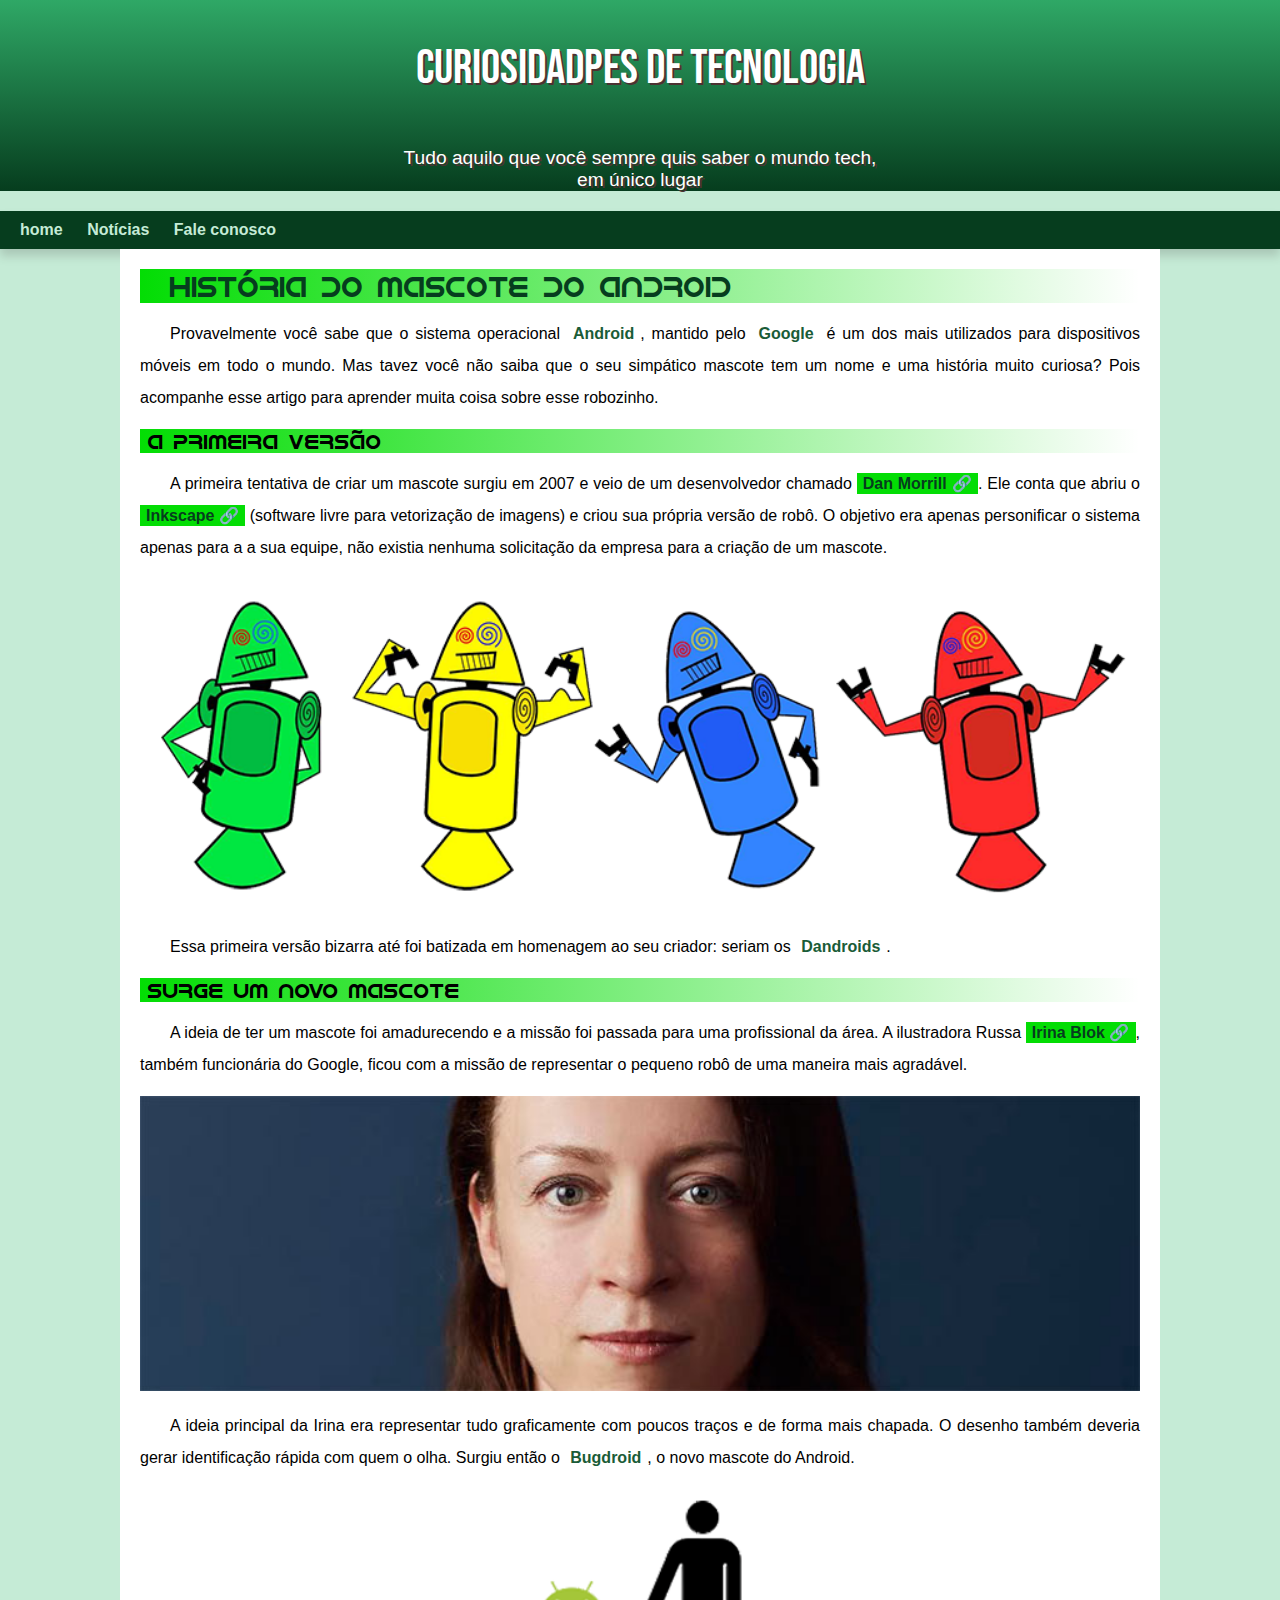
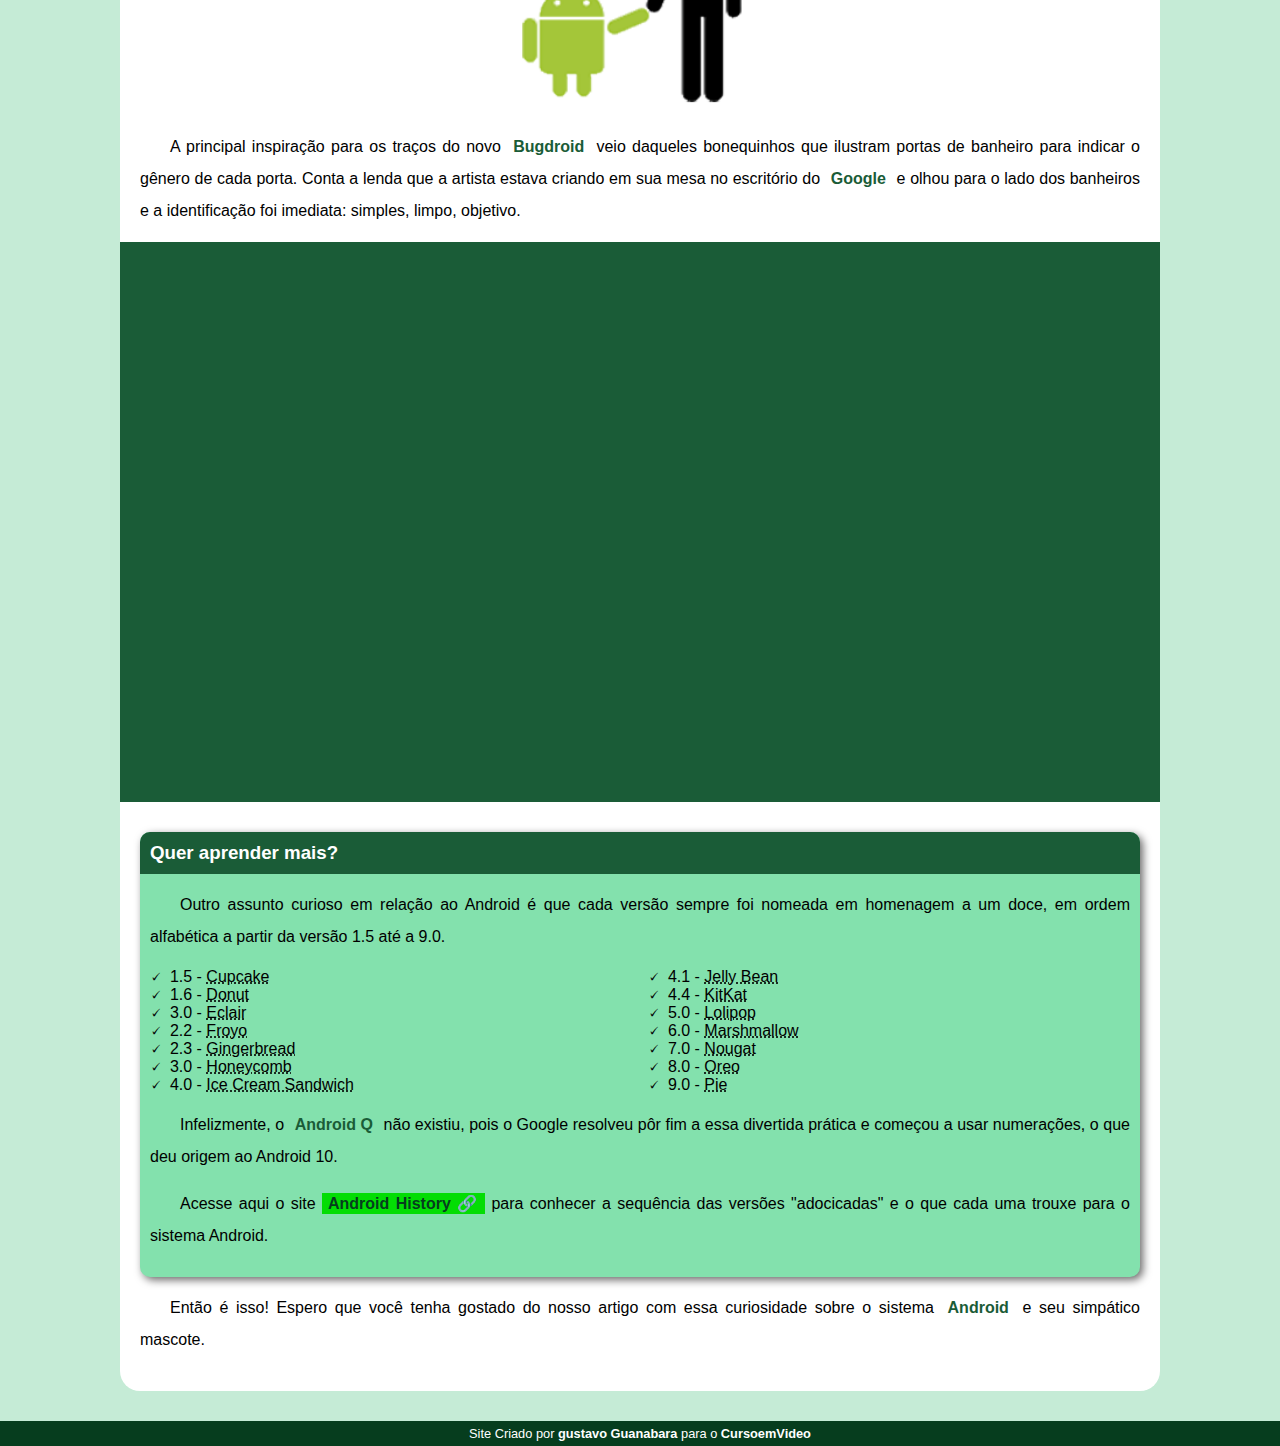
<file: d010/index.html>
<!DOCTYPE html>
<html lang="pt-br">
<head>
    <meta charset="UTF-8">
    <meta name="viewport" content="width=device-width, initial-scale=1.0">
    <title>Como surgiu o mascote do Android?</title>
    <link rel="shortcut icon" href="pacote-projeto-d010/imagens/favicon.ico" type="image/x-icon">
    <link rel="stylesheet" href="estilo/style.css">
</head>
<body>
    <header>
        <h1>Curiosidadpes de Tecnologia</h1>
        <p>Tudo aquilo que você sempre quis saber o mundo tech, em único lugar</p>
    </header>
    <nav>
        <a href="#">home</a>
        <a href="#">Notícias</a>
        <a href="#">Fale conosco</a>
    </nav>
    <main>
        <article>
            <h1>História do Mascote do Android</h1>
            <p>Provavelmente você sabe que o sistema operacional <strong>Android</strong>, mantido pelo <strong>Google</strong> é um dos mais utilizados para dispositivos móveis em todo o mundo. Mas tavez você não saiba que o seu simpático mascote tem um nome e uma história muito curiosa? Pois acompanhe esse artigo para aprender muita coisa sobre esse robozinho.</p>


            <h2>A primeira versão</h2>

            <p>A primeira tentativa de criar um mascote surgiu em 2007 e veio de um desenvolvedor chamado <a href="https://www.thedrum.com/news/2013/01/06/googles-dan-morrill-reveals-rejected-android-mascot-designs" target="_blank" class="externo">Dan Morrill</a>. Ele conta que abriu o <a href="https://inkscape.softonic.com.br/" target="_blank" class="externo">Inkscape</a> (software livre para vetorização de imagens) e criou sua própria versão de robô. O objetivo era apenas personificar o sistema apenas para a a sua equipe, não existia nenhuma solicitação da empresa para a criação de um mascote.</p>
            <picture>
                <source media="(max-width: 670px)" srcset="pacote-projeto-d010/imagens/dan-droids-pq.png">
                <img src="pacote-projeto-d010/imagens/dan-droids.png" alt="Primeiro mascote do Android">
            </picture>

            <p>Essa primeira versão bizarra até foi batizada em homenagem ao seu criador: seriam os <strong>Dandroids</strong>.</p>

            <h2>Surge um novo mascote</h2>

            <p>A ideia de ter um mascote foi amadurecendo e a missão foi passada para uma profissional da área. A ilustradora Russa <a href="https://www.irinablok.com/" target="_blank" class="externo">Irina Blok</a>, também funcionária do Google, ficou com a missão de representar o pequeno robô de uma maneira mais agradável.</p>
            <picture>
                <source media="(max-width: 670px)" srcset="pacote-projeto-d010/imagens/irina-blok-pq.jpg">
                <img src="pacote-projeto-d010/imagens/irina-blok.jpg" alt="">
            </picture>
            <p>A ideia principal da Irina era representar tudo graficamente com poucos traços e de forma mais chapada. O desenho também deveria gerar identificação rápida com quem o olha. Surgiu então o <strong>Bugdroid</strong>, o novo mascote do Android.</p>

            <img src="pacote-projeto-d010/imagens/bugdroid.png" class="pequena" alt="">

            <p>A principal inspiração para os traços do novo <strong>Bugdroid</strong> veio daqueles bonequinhos que ilustram portas de banheiro para indicar o gênero de cada porta. Conta a lenda que a artista estava criando em sua mesa no escritório do <strong>Google</strong> e olhou para o lado dos banheiros e a identificação foi imediata: simples, limpo, objetivo.</p>
            
            <div class="video">
                <iframe width="560" height="315" src="https://www.youtube.com/embed/l2UDgpLz20M?si=6D3DH_k9X_lwCaof" title="YouTube video player" frameborder="0" allow="accelerometer; autoplay; clipboard-write; encrypted-media; gyroscope; picture-in-picture; web-share" referrerpolicy="strict-origin-when-cross-origin" allowfullscreen></iframe>
            </div>

            <aside>
                <h3>Quer aprender mais?</h3>
                <p>Outro assunto curioso em relação ao Android é que cada versão sempre foi nomeada em homenagem a um doce, em ordem alfabética a partir da versão 1.5 até a 9.0.</p>
                <ul>
                    <li>1.5 - <abbr title="Bolo do Copo">Cupcake</abbr>
                    </li>
                    <li>1.6 - <abbr title="Rosquinha">Donut</abbr>
                    </li>
                    <li>3.0 - <abbr title="Bomba">Eclair</abbr>
                    </li>
                    <li>2.2 - <abbr title="Iogurte Congelado">Froyo</abbr>
                    </li>
                    <li>2.3 - <abbr title="Biscoito de Gengibre">Gingerbread</abbr>
                    </li>
                    <li>3.0 - <abbr title="Favo de Mel">Honeycomb</abbr>
                    </li>
                    <li>4.0 - <abbr title="Saunduíche de Sorvete">Ice Cream Sandwich</abbr>
                    </li>
                    <li>4.1 - <abbr title="JuJuba">Jelly Bean</abbr>
                    </li>
                    <li>4.4 - <abbr title="KitKat">KitKat</abbr>
                    </li>
                    <li>5.0 - <abbr title="Pirulito">Lolipop</abbr>
                    </li>
                    <li>6.0 - <abbr title="Marshmallow">Marshmallow</abbr>
                    </li>
                    <li>7.0 - <abbr title="Torrone">Nougat</abbr>
                    </li>
                    <li>8.0 - <abbr title="Oreo">Oreo</abbr>
                    </li>
                    <li>9.0 - <abbr title="Torta">Pie</abbr>
                    </li>
                </ul>
                <p>Infelizmente, o <strong>Android Q</strong> não existiu, pois o Google resolveu pôr fim a essa divertida prática e começou a usar numerações, o que deu origem ao Android 10.</p>

            <p>Acesse aqui o site <a href="https://www.android.com/intl/pt_br/what-is-android/" target="_blank" class="externo">Android History</a> para conhecer a sequência das versões "adocicadas" e o que cada uma trouxe para o sistema Android.</p>

            </aside>
            <p>
                Então é isso! Espero que você tenha gostado do nosso artigo com essa curiosidade sobre o sistema <strong>Android</strong> e seu simpático mascote.
            </p>
        </article>
    </main>

    <footer>
        <p>Site Criado por <a href="https://www.cursoemvideo.com/" target="_blank">gustavo Guanabara</a> para o <a href="https://www.youtube.com/c/CursoemV%C3%ADdeo" target="_blank">CursoemVideo</a></p>
    </footer>
</body>
</html>
</file>
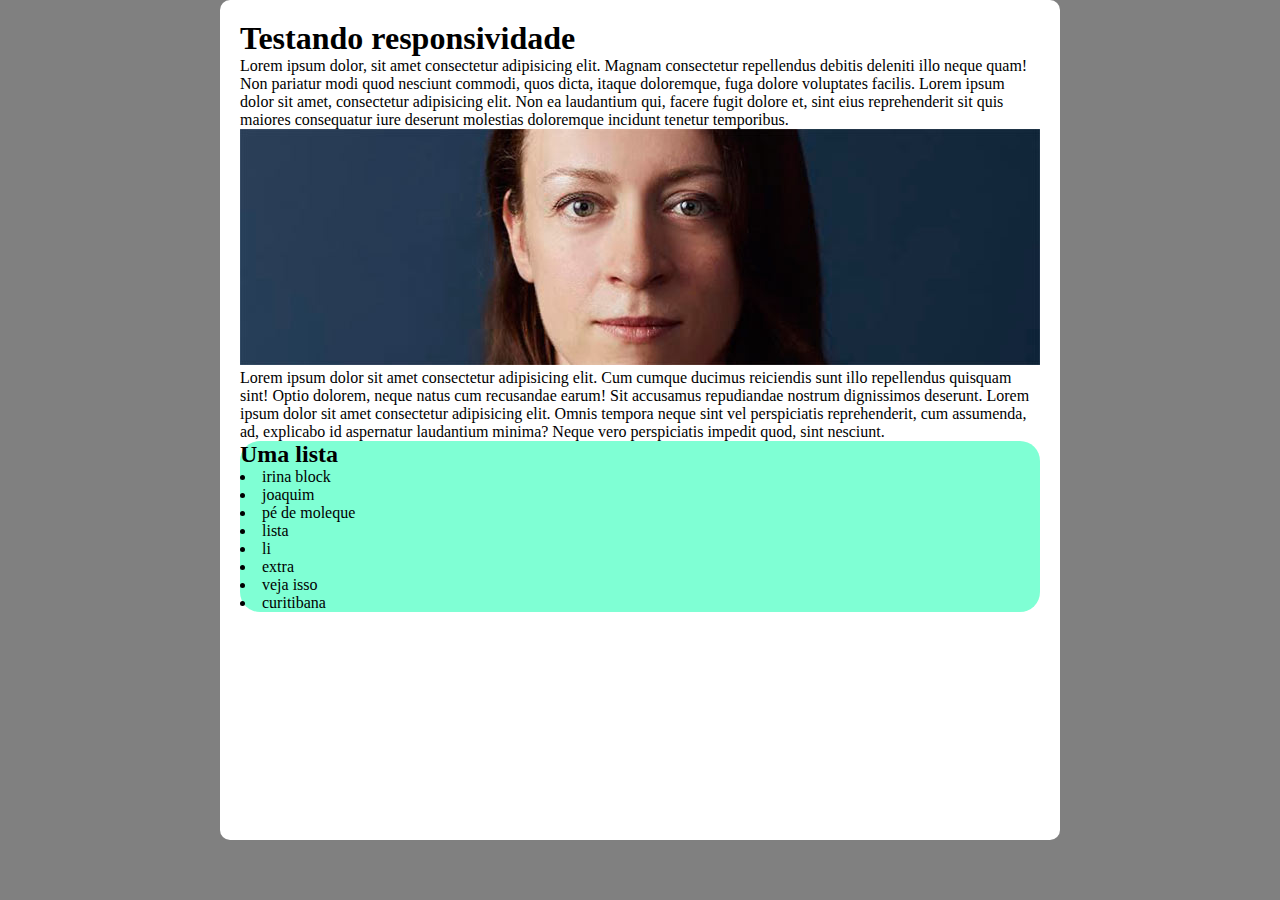
<file: d010/lista.html>
<!DOCTYPE html>
<html lang="en">
<head>
    <meta charset="UTF-8">
    <meta name="viewport" content="width=device-width, initial-scale=1.0">
    <title>Teste de resposividade</title>
    <style>
        *{
            margin: 0;
            padding: 0;
        }

        body{
            background-color: gray;
        }

        main{
            background-color: white;
            padding: 20px;
            border-radius: 10px;

            min-width: 320px;
            max-width: 800px;
            height: 800px;
           
            margin: auto;
        }
         
        img{
            width: 100%;
        }
        
        aside{
            background-color: aquamarine;
            border-radius: 20px;
        }

        ul{
            list-style-position: inside;
        }
    </style>
</head>
<body>
    <main>
        <h1>Testando responsividade</h1>
        <p>Lorem ipsum dolor, sit amet consectetur adipisicing elit. Magnam consectetur repellendus debitis deleniti illo neque quam! Non pariatur modi quod nesciunt commodi, quos dicta, itaque doloremque, fuga dolore voluptates facilis. Lorem ipsum dolor sit amet, consectetur adipisicing elit. Non ea laudantium qui, facere fugit dolore et, sint eius reprehenderit sit quis maiores consequatur iure deserunt molestias doloremque incidunt tenetur temporibus.</p>
        <picture>
            <source media="(max-width: 800px)" srcset="pacote-projeto-d010/imagens/irina-blok-pq.jpg">
            <img src="pacote-projeto-d010/imagens/irina-blok.jpg" alt="">
        </picture>
        <p>
            Lorem ipsum dolor sit amet consectetur adipisicing elit. Cum cumque ducimus reiciendis sunt illo repellendus quisquam sint! Optio dolorem, neque natus cum recusandae earum! Sit accusamus repudiandae nostrum dignissimos deserunt. Lorem ipsum dolor sit amet consectetur adipisicing elit. Omnis tempora neque sint vel perspiciatis reprehenderit, cum assumenda, ad, explicabo id aspernatur laudantium minima? Neque vero perspiciatis impedit quod, sint nesciunt.
        </p>
        <aside>
            
            <h2>Uma lista</h2>
            <ul>
                <li>irina block</li>
                <li>joaquim</li>
                <li>pé de moleque</li>
                <li>lista</li>
                <li>li</li>
                <li>extra</li>
                <li>veja isso</li>
                <li>curitibana</li>
            </ul>
        </aside>
    </main>
</body>
</html>
</file>
<file: d010/estilo/style.css>
@charset "UTF-8";

@import url('https://fonts.googleapis.com/css2?family=Bebas+Neue&display=swap');

@font-face{
    font-family: 'Android';
    src: url('../idroid/IDroid.otf') format('opentype');
    font-weight: normal;
}

:root{
    --cor0: #c5ebd6;
    --cor1: #03DD04;
    --cor2: #83e1ad;
    --cor3: #2fa866;
    --cor4: #1a5c37;
    --cor5: #063d1e;

    --fonte-padrao: Arial, Verdana, Helvetica, sans-serif;
    --fonte-destaque: 'Bebas Neue', serif;
    --fonte-android: 'Android';
}



*{
    margin: 0;
    padding: 0;
}



body{
    background-color: var(--cor0);
    font-family: var(--fonte-padrao);
}

a.externo::after{

    content: '\00A0\1F517';
}

header{
    background-image: linear-gradient(to bottom , var(--cor3), var(--cor5));
    min-height: 150px;
    text-align: center;
    padding-top: 40px;

}

 header > h1{
    
    color: white;
    font-family: var(--fonte-destaque);
    font-size: 3em;
    font-weight: normal;
    padding-bottom: 50px;
    text-shadow: 2px 2px 0px rgb(77, 50, 50);
    
}
 
header > p{

    font-family: var(--font-padrão);
    color: white;
    font-size: 1.2em;
    max-width: 500px;
    padding-right: 10px;
    padding-left: 10px;
    margin: auto;
    margin-bottom: 20px;
    text-shadow: 2px 2px 0px rgb(77, 50, 50);


}

nav {
    background-color: var(--cor5);
    padding: 10px;
    box-shadow: 0px 7px 9px rgba(68, 63, 63, 0.203);
}

nav > a{
    color:var(--cor0);
    padding: 10px;
    border-radius: 5px;
    text-decoration: none;
    font-weight: bold;

    transition-duration: 0.5s;
}


nav > a:hover{
    background-color: var(--cor3);
    color: var(--cor5);
}

main{
    background-color: white;
    min-width: 300px; 
    max-width: 1000px;
    margin-bottom: px;
    padding: 20px;
    box-shadow: 0px 0px 10px rgba(71, 67, 67, 0);
    border-bottom-right-radius: 20px;
    border-bottom-left-radius: 20px;

    margin: auto;

}

main h1{
    color: var(--cor5);
    font-family: var(--fonte-android);
    background-image: linear-gradient(to right,var(--cor1),transparent);
    text-indent: 30px;
    font-weight: normal;
    font-size: 1.8em;
}

main h2{
    font-family: var(--fonte-android);
    font-weight: normal;
    font-size: 1.3em;
    background-image: linear-gradient(to right, var(--cor1),transparent);
    text-indent: 8px;
}

main p{
    margin: 15px 0px;
    text-align: justify;
    text-indent: 30px;
    line-height: 2em;
    font-size: 1em;
}

main strong{
    color: var(--cor4);
    font-weight: bold;
    padding: 2px 6px;
}

main a{
    text-decoration: none;
    font-weight: bold;
    color: var(--cor5);
    background-color: var(--cor1);
    padding: 2px 6px
}

main a:hover{
    text-decoration: underline;
    color: var(--cor4);
}

main img{
    width: 100%;
}

main img.pequena{
    max-width: 350px;
    display: block;
    margin: auto;
}

div.video{
    background-color: #1a5c37;
    margin: 0px -20px 30px -20px;
    padding: 20px;
    padding-bottom: 54%;
    position: relative;
}

div.video > iframe{
    position: absolute;
    top: 5%;
    left: 5%;
    width: 90%;
    height: 90%;
}

aside{
    background-color: var(--cor2);
    padding: 10px;
    border-radius: 10px;
    box-shadow: 3px 3px 8px rgb(106, 105, 105);
}

aside > h3{
    background-color: var(--cor4);
    color: white;
    padding: 10px;
    margin: -10px -10px 0px -10px;
    border-radius: 10px 10px 0px 0px; 
    
}

aside > ul{
    list-style-type: '\1F5F8\00A0\00A0';/*usar no content do a*/
    list-style-position: inside;
    columns: 2;
}

footer{
    margin-top: 30px;
    background-color: var(--cor5);
    color: white;
    text-align: center;
    font-size: 0.8em;
    padding: 5px;
}

footer a{
    color: white;
    font-weight: bold;
    text-decoration: none;
}


footer a:hover{
    text-decoration: underline;
    color: var(--cor1);

}
</file>
